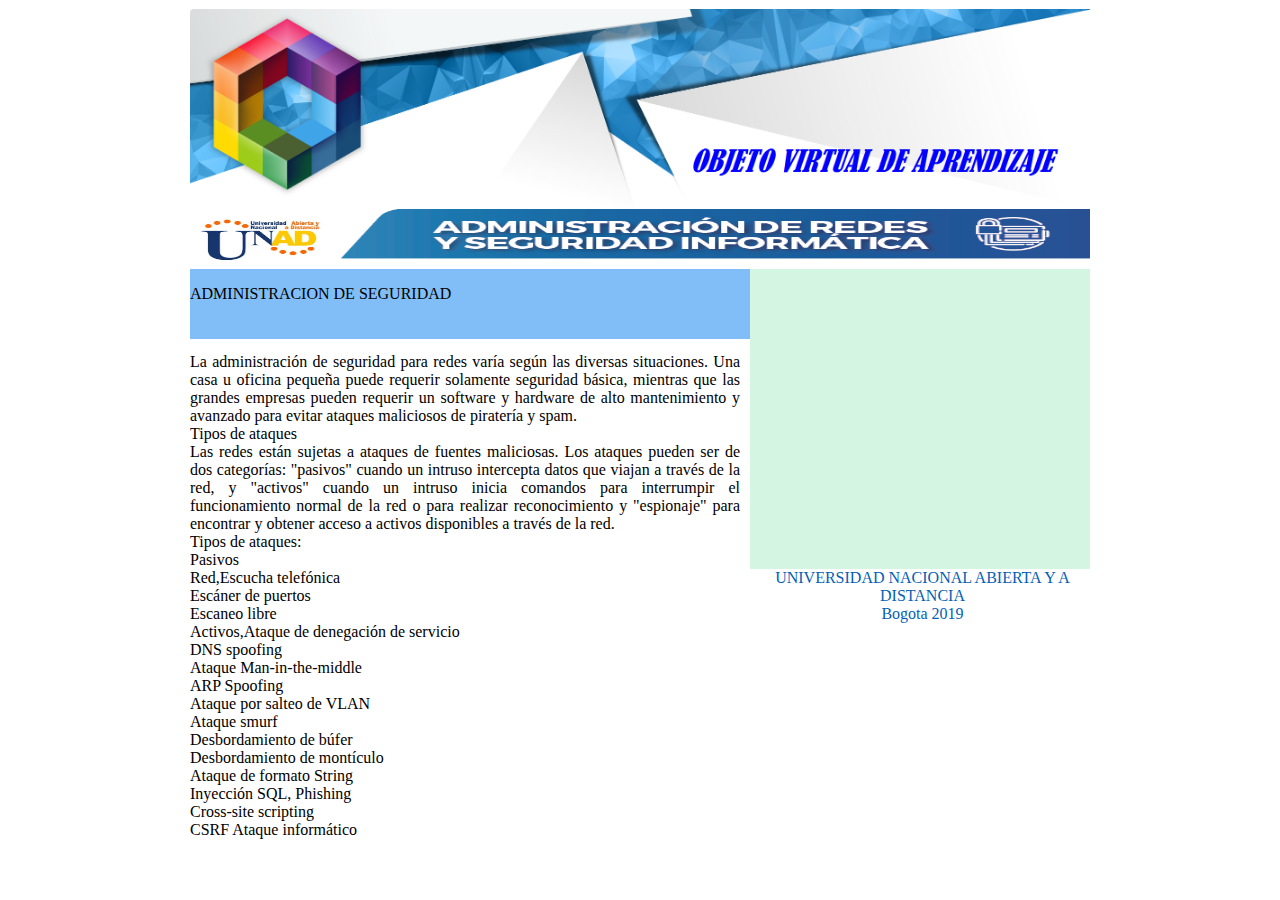
<file: administracion.html>
<!DOCTYPE html>
<html lang="es">
<head>
	<meta charset="UTF-8">
	<title>Document</title>
	<link rel="stylesheet" type="text/css" href="css/estilo.css">
</head>
<body>
	<div id="principal">	
		<header>
			<section id="slide">
				<img src="img/ECBTI-1.png" width="900" height="200">				
			</section>	
			
			<div id="logo">
				<img src="img/unad.jpg" width="130" height="50">
			</div>
			<section id="title">
				<img src="img/redes.png" width= 750 height="50">
			</section>
		
		</header>

			<section id="informa">
					<section id="izqui">
						<p>ADMINISTRACION DE SEGURIDAD</p><br>
						<p>La administración de seguridad para redes varía según las diversas situaciones. Una casa u oficina pequeña puede requerir solamente seguridad básica, mientras que las grandes empresas pueden requerir un software y hardware de alto mantenimiento y avanzado para evitar ataques maliciosos de piratería y spam.<br>Tipos de ataques<br>Las redes están sujetas a ataques de fuentes maliciosas. Los ataques pueden ser de dos categorías: "pasivos" cuando un intruso intercepta datos que viajan a través de la red, y "activos" cuando un intruso inicia comandos para interrumpir el funcionamiento normal de la red o para realizar reconocimiento y "espionaje" para encontrar y obtener acceso a activos disponibles a través de la red.<br>Tipos de ataques:<br>Pasivos<br>Red,Escucha telefónica<br>Escáner de puertos<br>Escaneo libre<br>Activos,Ataque de denegación de servicio<br>DNS spoofing<br>Ataque Man-in-the-middle<br>ARP Spoofing<br>Ataque por salteo de VLAN<br>Ataque smurf<br>Desbordamiento de búfer<br>Desbordamiento de montículo<br>Ataque de formato String<br>Inyección SQL, Phishing<br>Cross-site scripting<br>CSRF Ataque informático</p>

					</section>
										
					<section id="derer">
						<section id="der"><iframe width="335" height="295" src="https://www.youtube.com/embed/4qksmUokm2c" frameborder="0" allow="accelerometer; autoplay; encrypted-media; gyroscope; picture-in-picture" allowfullscreen></iframe>
					</section>
			</section>					
				
			<footer>
				<p>UNIVERSIDAD NACIONAL ABIERTA Y A DISTANCIA<br>Bogota 2019</p>
			</footer>
				
	</div>
</body>
</html>
</file>
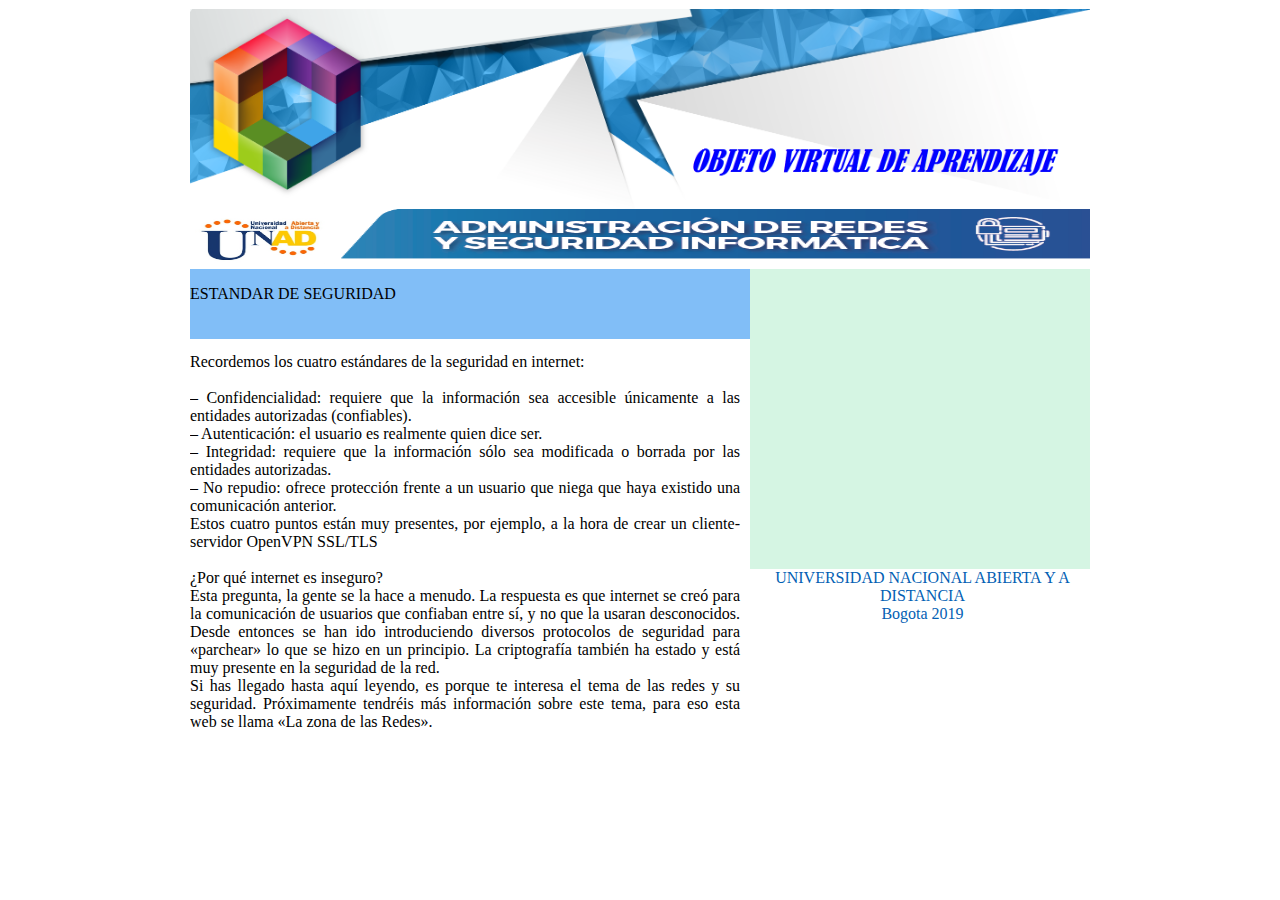
<file: estandar.html>
<!DOCTYPE html>
<html lang="es">
<head>
	<meta charset="UTF-8">
	<title>Document</title>
	<link rel="stylesheet" type="text/css" href="css/estilo.css">
</head>
<body>
	<div id="principal">	
		<header>
			<section id="slide">
				<img src="img/ECBTI-1.png" width="900" height="200">				
			</section>	
			
			<div id="logo">
				<img src="img/unad.jpg" width="130" height="50">
			</div>
			<section id="title">
				<img src="img/redes.png" width= 750 height="50">
			</section>
		
		</header>

			<section id="informa">
					<section id="izqui">
						<p>ESTANDAR DE SEGURIDAD</p><br>
						<p>Recordemos los cuatro estándares de la seguridad en internet:<br><br>– Confidencialidad: requiere que la información sea accesible únicamente a las entidades autorizadas (confiables).<br>– Autenticación: el usuario es realmente quien dice ser.<br>– Integridad: requiere que la información sólo sea modificada o borrada por las entidades autorizadas.<br>– No repudio: ofrece protección frente a un usuario que niega que haya existido una comunicación anterior.<br>Estos cuatro puntos están muy presentes, por ejemplo, a la hora de crear un cliente-servidor OpenVPN SSL/TLS<br><br>¿Por qué internet es inseguro?<br>Esta pregunta, la gente se la hace a menudo. La respuesta es que internet se creó para la comunicación de usuarios que confiaban entre sí, y no que la usaran desconocidos. Desde entonces se han ido introduciendo diversos protocolos de seguridad para «parchear» lo que se hizo en un principio. La criptografía también ha estado y está muy presente en la seguridad de la red.<br>Si has llegado hasta aquí leyendo, es porque te interesa el tema de las redes y su seguridad. Próximamente tendréis más información sobre este tema, para eso esta web se llama «La zona de las Redes».</p>				
					</section>
										
					<section id="derer">
						<section id="der"><iframe width="335" height="295" src="https://www.youtube.com/embed/6Cv0hcCcVpk" frameborder="0" allow="accelerometer; autoplay; encrypted-media; gyroscope; picture-in-picture" allowfullscreen></iframe>
					</section>
			</section>					
				
			<footer>
				<p>UNIVERSIDAD NACIONAL ABIERTA Y A DISTANCIA<br>Bogota 2019</p>
			</footer>
				
	</div>
</body>
</html>
</file>
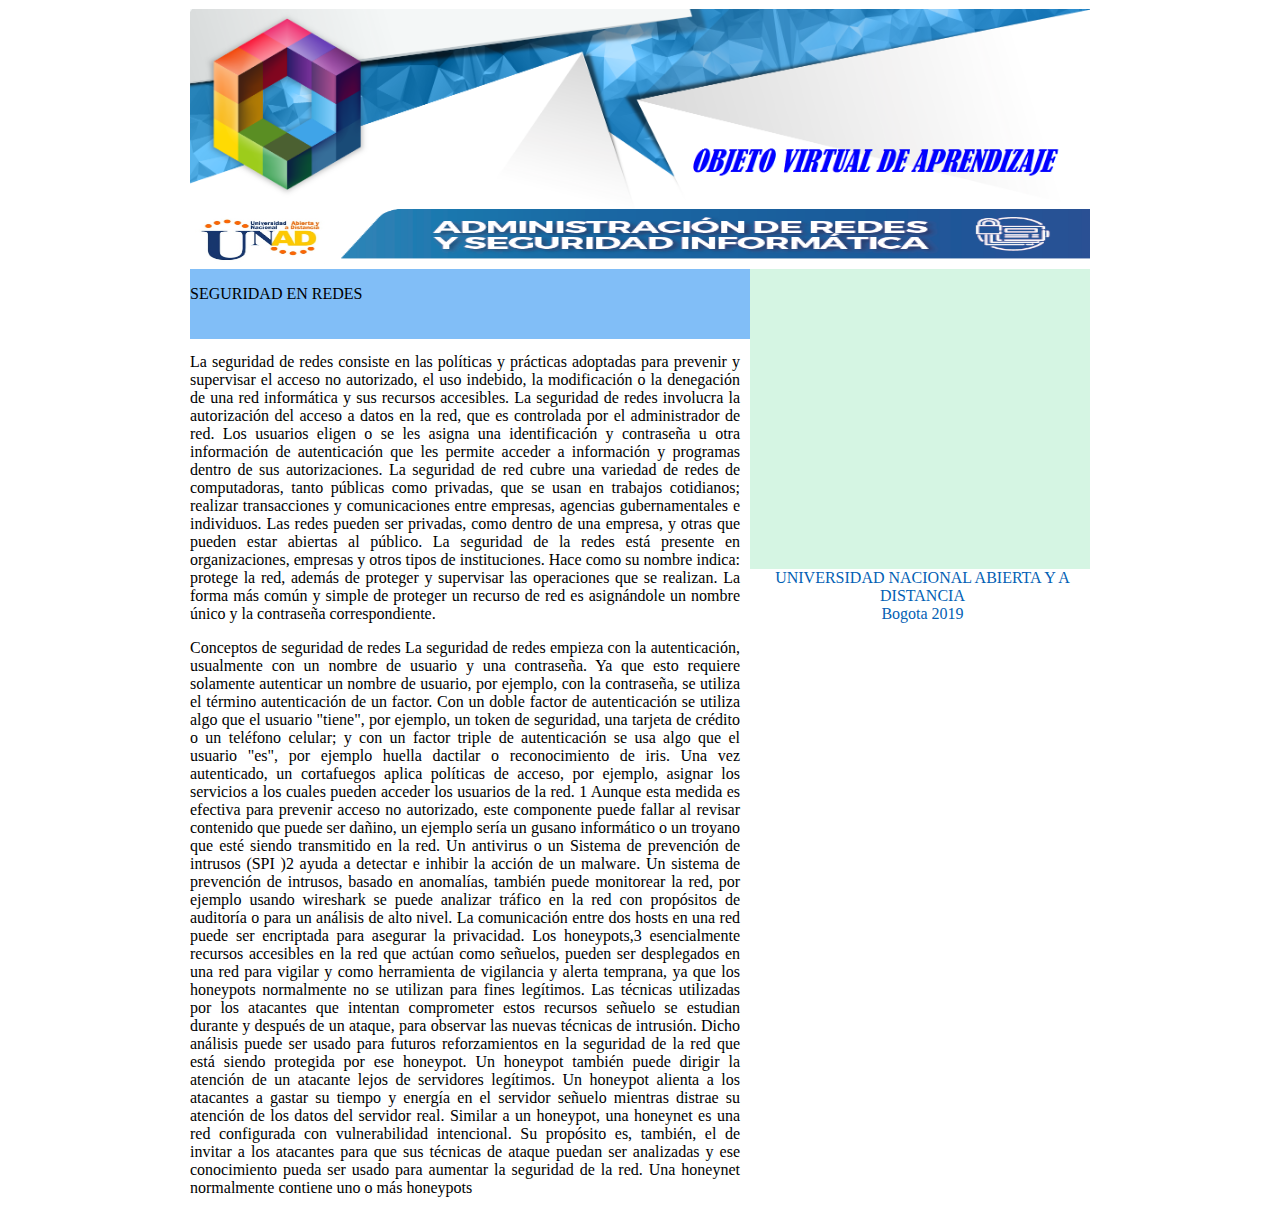
<file: seguridad.html>
<!DOCTYPE html>
<html lang="es">
<head>
	<meta charset="UTF-8">
	<title>Document</title>
	<link rel="stylesheet" type="text/css" href="css/estilo.css">
</head>
<body>
	<div id="principal">	
		<header>
			<section id="slide">
				<img src="img/ECBTI-1.png" width="900" height="200">				
			</section>	
			
			<div id="logo">
				<img src="img/unad.jpg" width="130" height="50">
			</div>
			<section id="title">
				<img src="img/redes.png" width= 750 height="50">
			</section>
		
		</header>

			<section id="informa">
					<section id="izqui">
						<p>SEGURIDAD EN REDES</p><br>
						<p>La seguridad de redes consiste en las políticas y prácticas adoptadas para prevenir y supervisar el acceso no autorizado, el uso indebido, la modificación o la denegación de una red informática y sus recursos accesibles. La seguridad de redes involucra la autorización del acceso a datos en la red, que es controlada por el administrador de red. Los usuarios eligen o se les asigna una identificación y contraseña u otra información de autenticación que les permite acceder a información y programas dentro de sus autorizaciones. La seguridad de red cubre una variedad de redes de computadoras, tanto públicas como privadas, que se usan en trabajos cotidianos; realizar transacciones y comunicaciones entre empresas, agencias gubernamentales e individuos. Las redes pueden ser privadas, como dentro de una empresa, y otras que pueden estar abiertas al público. La seguridad de la redes está presente en organizaciones, empresas y otros tipos de instituciones. Hace como su nombre indica: protege la red, además de proteger y supervisar las operaciones que se realizan. La forma más común y simple de proteger un recurso de red es asignándole un nombre único y la contraseña correspondiente.</p>	Conceptos de seguridad de redes
La seguridad de redes empieza con la autenticación, usualmente con un nombre de usuario y una contraseña. Ya que esto requiere solamente autenticar un nombre de usuario, por ejemplo, con la contraseña, se utiliza el término autenticación de un factor. Con un doble factor de autenticación se utiliza algo que el usuario "tiene", por ejemplo, un token de seguridad, una tarjeta de crédito o un teléfono celular; y con un factor triple de autenticación se usa algo que el usuario "es", por ejemplo huella dactilar o reconocimiento de iris.

Una vez autenticado, un cortafuegos aplica políticas de acceso, por ejemplo, asignar los servicios a los cuales pueden acceder los usuarios de la red. 1​ Aunque esta medida es efectiva para prevenir acceso no autorizado, este componente puede fallar al revisar contenido que puede ser dañino, un ejemplo sería un gusano informático o un troyano que esté siendo transmitido en la red. Un antivirus o un Sistema de prevención de intrusos (SPI )2​ ayuda a detectar e inhibir la acción de un malware. Un sistema de prevención de intrusos, basado en anomalías, también puede monitorear la red, por ejemplo usando wireshark se puede analizar tráfico en la red con propósitos de auditoría o para un análisis de alto nivel.

La comunicación entre dos hosts en una red puede ser encriptada para asegurar la privacidad.

Los honeypots,3​ esencialmente recursos accesibles en la red que actúan como señuelos, pueden ser desplegados en una red para vigilar y como herramienta de vigilancia y alerta temprana, ya que los honeypots normalmente no se utilizan para fines legítimos. Las técnicas utilizadas por los atacantes que intentan comprometer estos recursos señuelo se estudian durante y después de un ataque, para observar las nuevas técnicas de intrusión. Dicho análisis puede ser usado para futuros reforzamientos en la seguridad de la red que está siendo protegida por ese honeypot. Un honeypot también puede dirigir la atención de un atacante lejos de servidores legítimos. Un honeypot alienta a los atacantes a gastar su tiempo y energía en el servidor señuelo mientras distrae su atención de los datos del servidor real. Similar a un honeypot, una honeynet es una red configurada con vulnerabilidad intencional. Su propósito es, también, el de invitar a los atacantes para que sus técnicas de ataque puedan ser analizadas y ese conocimiento pueda ser usado para aumentar la seguridad de la red. Una honeynet normalmente contiene uno o más honeypots<br>
						<p></p>				
					</section>
										
					<section id="derer">
						<section id="der"><iframe width="335" height="295" src="https://www.youtube.com/embed/p3IcM8Kwi4A" frameborder="0" allow="accelerometer; autoplay; encrypted-media; gyroscope; picture-in-picture" allowfullscreen></iframe>
					</section>
			</section>					
				
			<footer>
				<p>UNIVERSIDAD NACIONAL ABIERTA Y A DISTANCIA<br>Bogota 2019</p>
			</footer>
				
	</div>
</body>
</html>
</file>
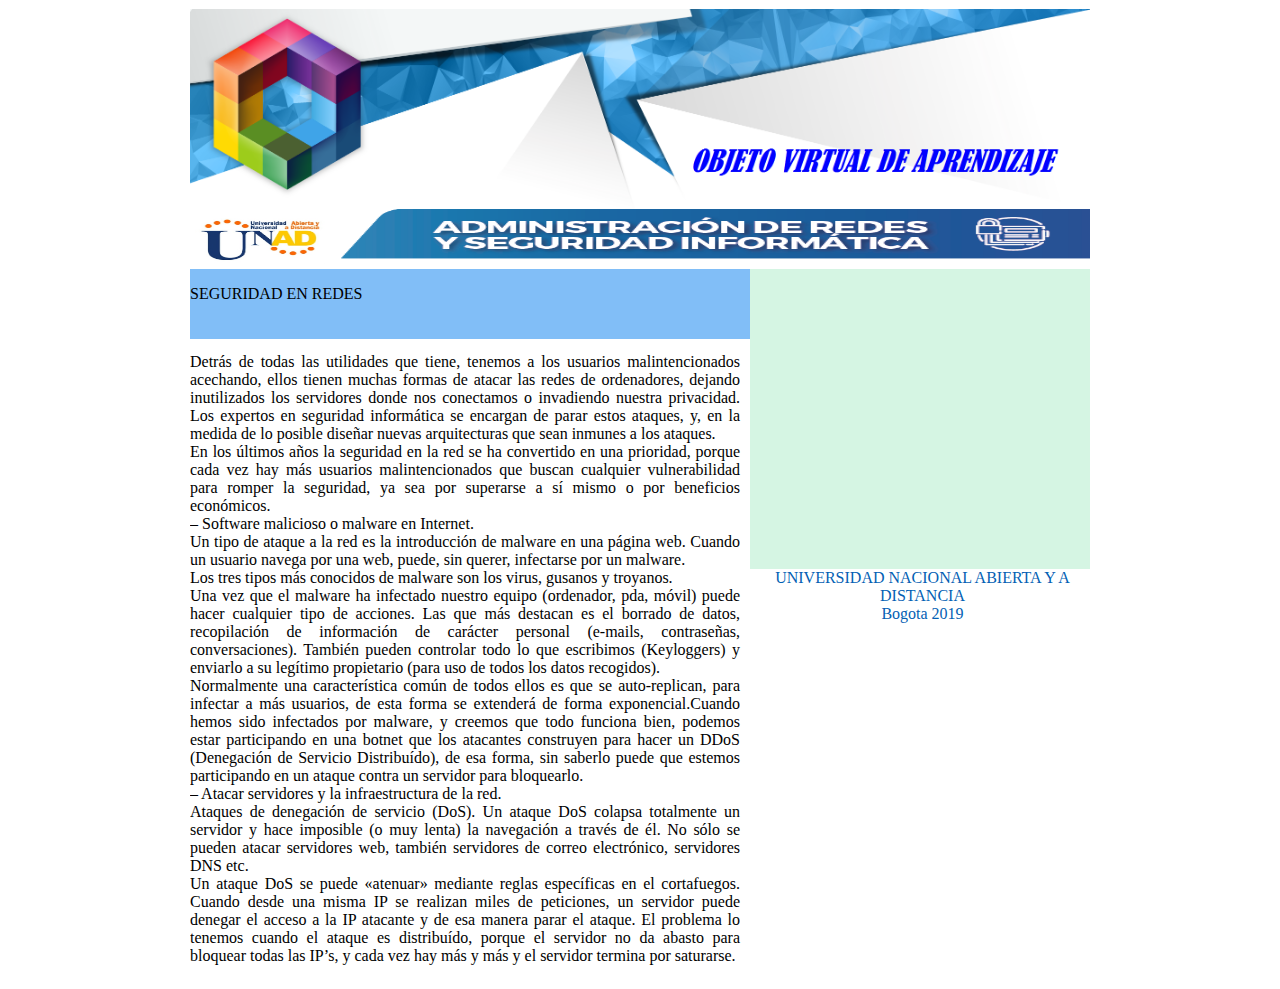
<file: tipos.html>
<!DOCTYPE html>
<html lang="es">
<head>
	<meta charset="UTF-8">
	<title>Document</title>
	<link rel="stylesheet" type="text/css" href="css/estilo.css">
</head>
<body>
	<div id="principal">	
		<header>
			<section id="slide">
				<img src="img/ECBTI-1.png" width="900" height="200">				
			</section>	
			
			<div id="logo">
				<img src="img/unad.jpg" width="130" height="50">
			</div>
			<section id="title">
				<img src="img/redes.png" width= 750 height="50">
			</section>
		
		</header>

			<section id="informa">
					<section id="izqui">
						<p>SEGURIDAD EN REDES</p><br>
						<p>Detrás de todas las utilidades que tiene, tenemos a los usuarios malintencionados acechando, ellos tienen muchas formas de atacar las redes de ordenadores, dejando inutilizados los servidores donde nos conectamos o invadiendo nuestra privacidad. Los expertos en seguridad informática se encargan de parar estos ataques, y, en la medida de lo posible diseñar nuevas arquitecturas que sean inmunes a los ataques.<br>En los últimos años la seguridad en la red se ha convertido en una prioridad, porque cada vez hay más usuarios malintencionados que buscan cualquier vulnerabilidad para romper la seguridad, ya sea por superarse a sí mismo o por beneficios económicos.<br>– Software malicioso o malware en Internet.<br>Un tipo de ataque a la red es la introducción de malware en una página web. Cuando un usuario navega por una web, puede, sin querer, infectarse por un malware. <br>Los tres tipos más conocidos de malware son los virus, gusanos y troyanos.<br>Una vez que el malware ha infectado nuestro equipo (ordenador, pda, móvil) puede hacer cualquier tipo de acciones. Las que más destacan es el borrado de datos, recopilación de información de carácter personal (e-mails, contraseñas, conversaciones). También pueden controlar todo lo que escribimos (Keyloggers) y enviarlo a su legítimo propietario (para uso de todos los datos recogidos).<br>Normalmente una característica común de todos ellos es que se auto-replican, para infectar a más usuarios, de esta forma se extenderá de forma exponencial.Cuando hemos sido infectados por malware, y creemos que todo funciona bien, podemos estar participando en una botnet que los atacantes construyen para hacer un DDoS (Denegación de Servicio Distribuído), de esa forma, sin saberlo puede que estemos participando en un ataque contra un servidor para bloquearlo.<br>– Atacar servidores y la infraestructura de la red.<br>Ataques de denegación de servicio (DoS). Un ataque DoS colapsa totalmente un servidor y hace imposible (o muy lenta) la navegación a través de él. No sólo se pueden atacar servidores web, también servidores de correo electrónico, servidores DNS etc.<br>Un ataque DoS se puede «atenuar» mediante reglas específicas en el cortafuegos. Cuando desde una misma IP se realizan miles de peticiones, un servidor puede denegar el acceso a la IP atacante y de esa manera parar el ataque. El problema lo tenemos cuando el ataque es distribuído, porque el servidor no da abasto para bloquear todas las IP’s, y cada vez hay más y más y el servidor termina por saturarse.</p>				
					</section>
										
					<section id="derer">
						<section id="der"><iframe width="335" height="295" src="https://www.youtube.com/embed/p3IcM8Kwi4A" frameborder="0" allow="accelerometer; autoplay; encrypted-media; gyroscope; picture-in-picture" allowfullscreen></iframe>
					</section>
			</section>					
				
			<footer>
				<p>UNIVERSIDAD NACIONAL ABIERTA Y A DISTANCIA<br>Bogota 2019</p>
			</footer>
				
	</div>
</body>
</html>
</file>
<file: css/estilo.css>
#principal {
	width: 900px;
	height: auto; overflow: hidden;
	border: 0px solid #000;
	margin: auto;	
}

#slide{
	margin-top: 1px;
	width: 900px;
	height: 200px;
}

#logo {
	width: 100px;
	height: 50px;
	float: left;
	padding: 5px;
	
}
 
#title {
	float: right;
}

#info{
	width: 900px;
	height: auto;overflow: hidden;
	border: 0px solid #c0cc0c0;
	margin-top: 10px;
}
#izq {
	width: 550px;
	height: 300px;
	border: 1px solid #81BEF7;
	float: left
}
#izq p{

	text-align: center;
	font: sans-serif; color: #045FB4; 
	
}
#der {
	text-align: center;
	width: 340px;
	height: 300px;
	border: 0px solid #000;
	float: right;
	background-color: #D5F5E3;
}
.menu {
	width: 550px;
	height: 270px;
	border: 0px solid #ccc;
	background: #CEECF5;
	float: left;
}
.menu ul li{
	list-style: none;
}
.menu ul li a{
	text-decoration: none;
	margin-top: 10px;
	border: 0px solid #ccc;
	color: #154360;
}
.menu ul li a:hover {
	background: #FE2E64;
	color:#FA5882;
}

footer{
	width: 900px;
	height: 50px;
	text-align: center;
	background: #81BEF7;
	padding: 10px 15px;
	border: 0px solid #000;
	font: sans-serif; color: #045FB4; 
}

#informa {
	width: 900px;
	height: auto;overflow: hidden;
	border: 0px solid #c0cc0c0;
	margin-top: 10px;
}
#izqui {
	width: 550px;
	height: auto;
	border: 0px solid #81BEF7;
	float: left;
	text-align: justify;
}
#derer {
	text-align: center;
	width: 340px;
	height: 300px;
	border: 0px solid #000;
	float: right;
	background-color: #D5F5E3;
}
</file>
